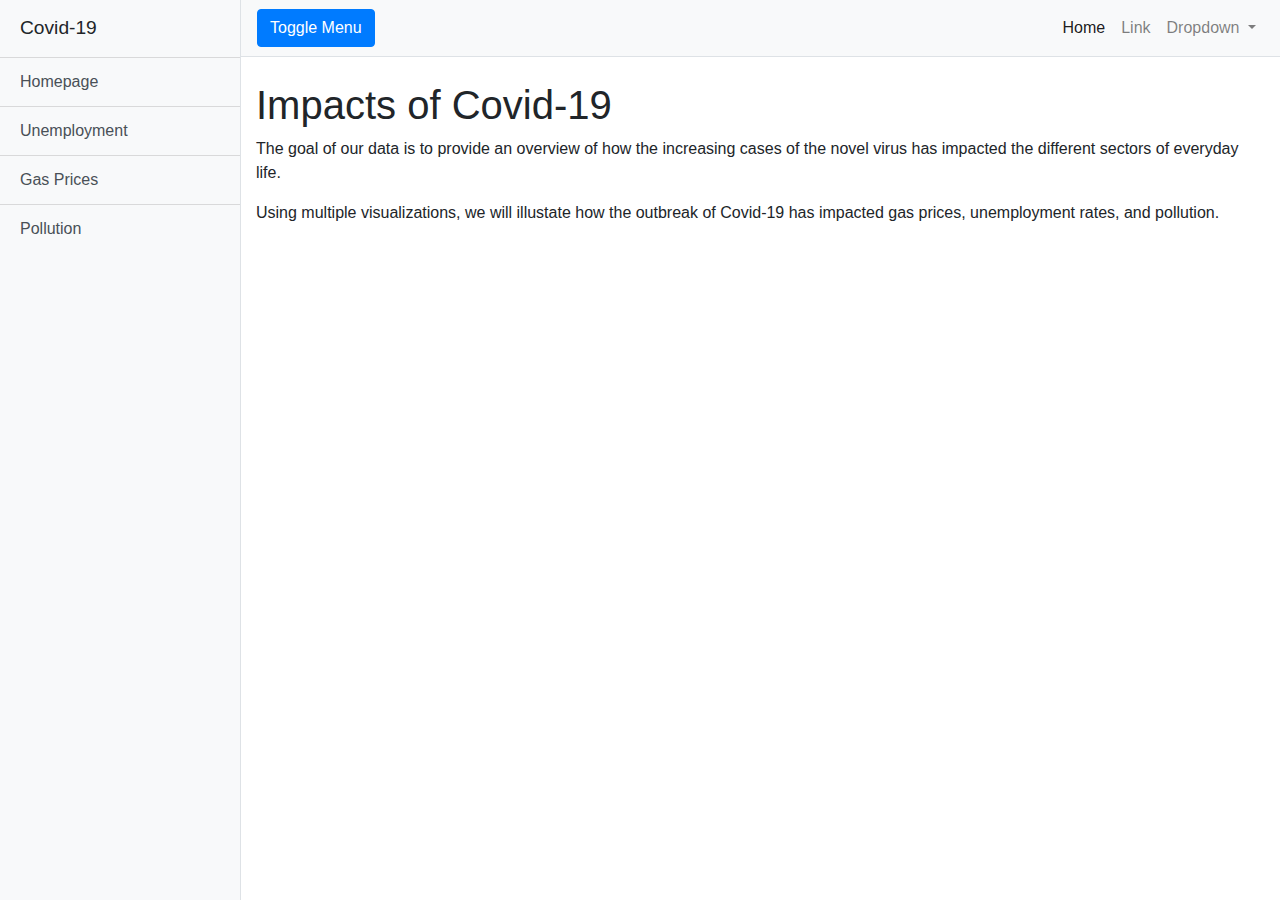
<file: Covid-19 Website/index.html>
<!DOCTYPE html>
<html lang="en">

<head>

  <meta charset="utf-8">
  <meta name="viewport" content="width=device-width, initial-scale=1, shrink-to-fit=no">
  <meta name="description" content="">
  <meta name="author" content="">

  <title>Impacts of Covid-19</title>

  <!-- Bootstrap core CSS -->
  <link href="vendor/bootstrap/css/bootstrap.min.css" rel="stylesheet">

  <!-- Custom styles for this template -->
  <link href="css/simple-sidebar.css" rel="stylesheet">

</head>

<body>

  <div class="d-flex" id="wrapper">

    <!-- Sidebar -->
    <div class="bg-light border-right" id="sidebar-wrapper">
      <div class="sidebar-heading">Covid-19</div>
      <div class="list-group list-group-flush">
        <a class="collapse-item list-group-item list-group-item-action bg-light" href="index.html"target="blank">Homepage</a>
        <a class="collapse-item list-group-item list-group-item-action bg-light" href="unemployment.html"target="blank">Unemployment</a>
        <a class="collapse-item list-group-item list-group-item-action bg-light" href="gasprice.html"target="blank">Gas Prices</a>
        <a class="collapse-item list-group-item list-group-item-action bg-light" href="pollution.html"target="blank">Pollution</a>



      </div>
    </div>
    <!-- /#sidebar-wrapper -->

    <!-- Page Content -->
    <div id="page-content-wrapper">

      <nav class="navbar navbar-expand-lg navbar-light bg-light border-bottom">
        <button class="btn btn-primary" id="menu-toggle">Toggle Menu</button>

        <button class="navbar-toggler" type="button" data-toggle="collapse" data-target="#navbarSupportedContent" aria-controls="navbarSupportedContent" aria-expanded="false" aria-label="Toggle navigation">
          <span class="navbar-toggler-icon"></span>
        </button>

        <div class="collapse navbar-collapse" id="navbarSupportedContent">
          <ul class="navbar-nav ml-auto mt-2 mt-lg-0">
            <li class="nav-item active">
              <a class="nav-link" href="#">Home <span class="sr-only">(current)</span></a>
            </li>
            <li class="nav-item">
              <a class="nav-link" href="#">Link</a>
            </li>
            <li class="nav-item dropdown">
              <a class="nav-link dropdown-toggle" href="#" id="navbarDropdown" role="button" data-toggle="dropdown" aria-haspopup="true" aria-expanded="false">
                Dropdown
              </a>
              <div class="dropdown-menu dropdown-menu-right" aria-labelledby="navbarDropdown">
                <a class="dropdown-item" href="#">Action</a>
                <a class="dropdown-item" href="#">Another action</a>
                <div class="dropdown-divider"></div>
                <a class="dropdown-item" href="#">Something else here</a>
              </div>
            </li>
          </ul>
        </div>
      </nav>


      <div class="container-fluid">
        <h1 class="mt-4">Impacts of Covid-19</h1>
        <p>The goal of our data is to provide an overview of how the increasing cases of the novel virus has impacted the different sectors of everyday life. </p>
        <p>Using multiple visualizations, we will illustate how the outbreak of Covid-19 has impacted gas prices, unemployment rates, and pollution.</p>
      </div>
    </div>
    <!-- /#page-content-wrapper -->

  </div>
  <!-- /#wrapper -->

  <!-- Bootstrap core JavaScript -->
  <script src="vendor/jquery/jquery.min.js"></script>
  <script src="vendor/bootstrap/js/bootstrap.bundle.min.js"></script>

  <!-- Menu Toggle Script -->
  <script>
    $("#menu-toggle").click(function(e) {
      e.preventDefault();
      $("#wrapper").toggleClass("toggled");
    });
  </script>

</body>

</html>
</file>
<file: Covid-19 Website/css/simple-sidebar.css>
/*!
 * Start Bootstrap - Simple Sidebar (https://startbootstrap.com/template-overviews/simple-sidebar)
 * Copyright 2013-2019 Start Bootstrap
 * Licensed under MIT (https://github.com/BlackrockDigital/startbootstrap-simple-sidebar/blob/master/LICENSE)
 */
body {
  overflow-x: hidden;
}

#sidebar-wrapper {
  min-height: 100vh;
  margin-left: -15rem;
  -webkit-transition: margin .25s ease-out;
  -moz-transition: margin .25s ease-out;
  -o-transition: margin .25s ease-out;
  transition: margin .25s ease-out;
}

#sidebar-wrapper .sidebar-heading {
  padding: 0.875rem 1.25rem;
  font-size: 1.2rem;
}

#sidebar-wrapper .list-group {
  width: 15rem;
}

#page-content-wrapper {
  min-width: 100vw;
}

#wrapper.toggled #sidebar-wrapper {
  margin-left: 0;
}

@media (min-width: 768px) {
  #sidebar-wrapper {
    margin-left: 0;
  }

  #page-content-wrapper {
    min-width: 0;
    width: 100%;
  }

  #wrapper.toggled #sidebar-wrapper {
    margin-left: -15rem;
  }
}
</file>
